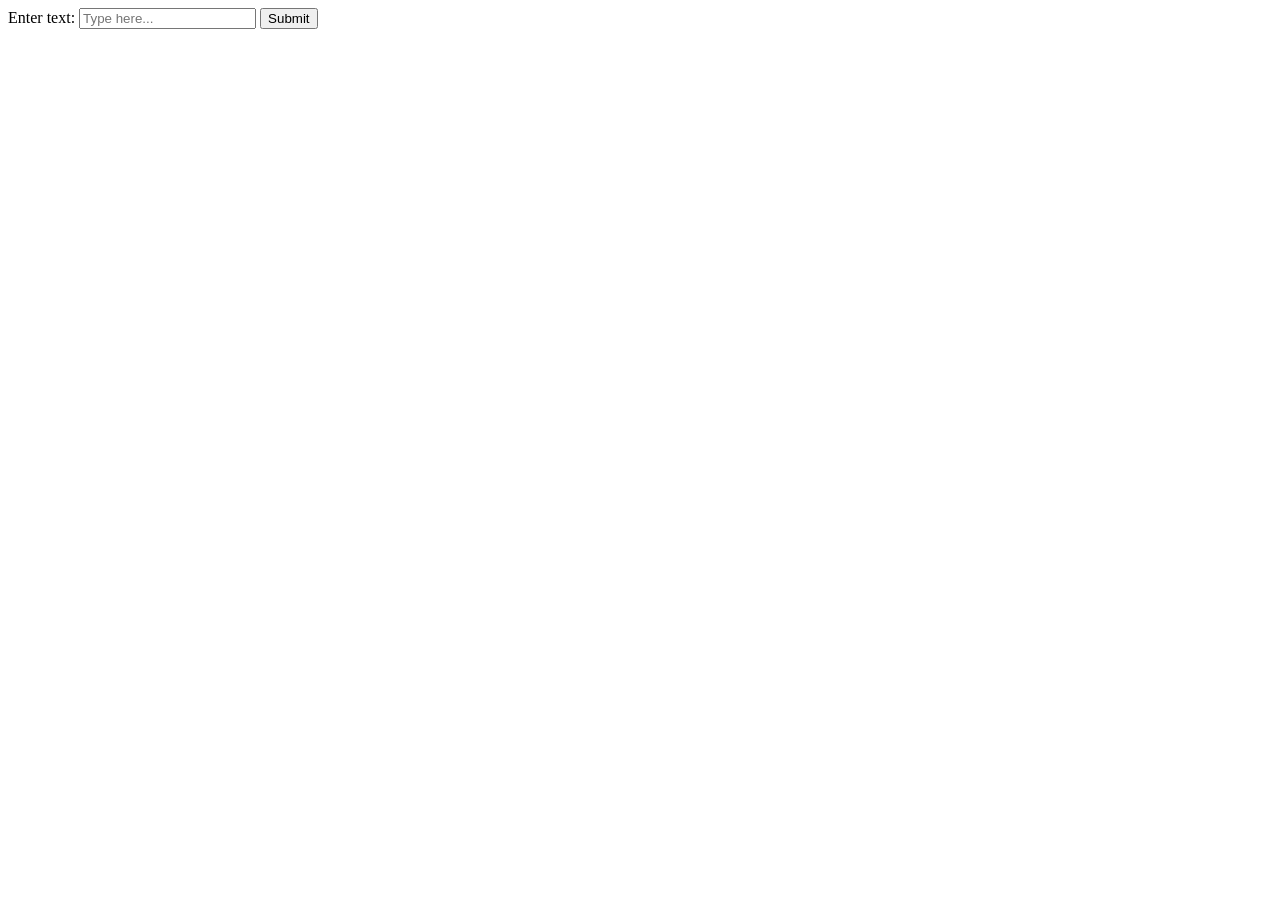
<file: Temp/index.html>
<!DOCTYPE html>
<html lang="en">
<head>
    <meta charset="UTF-8">
    <meta name="viewport" content="width=device-width, initial-scale=1.0">
    <title>Temp Index</title>
</head>
<body>
    <form id="myForm">
        <label for="textInput">Enter text:</label>
        <input type="text" id="textInput" placeholder="Type here..." title="Input text">
        <button type="submit">Submit</button>
    </form>
    <ul id="myList">
    </ul>
</body>
</html>
</file>
